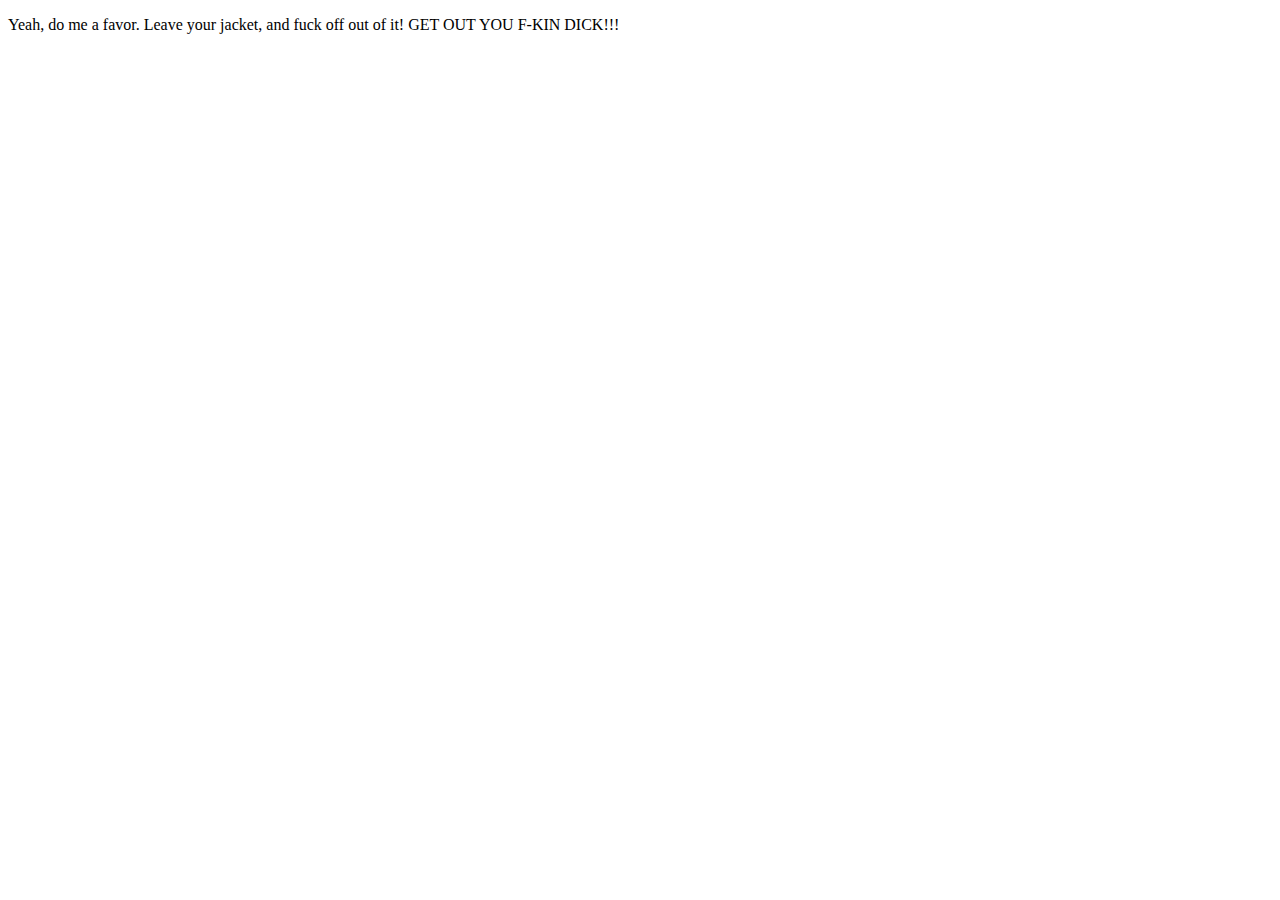
<file: html/content.html>
<!doctype html>
	<head lang="ja">
		<meta charset="utf-8">
		<title>ACCOUNT SETTING</title>
		<style>
			
		</style>
	</head>
	<body>
		<p>Yeah, do me a favor. Leave your jacket, and fuck off out of it! GET OUT YOU F-KIN DICK!!!
</p>
	</body>
</html>
</file>
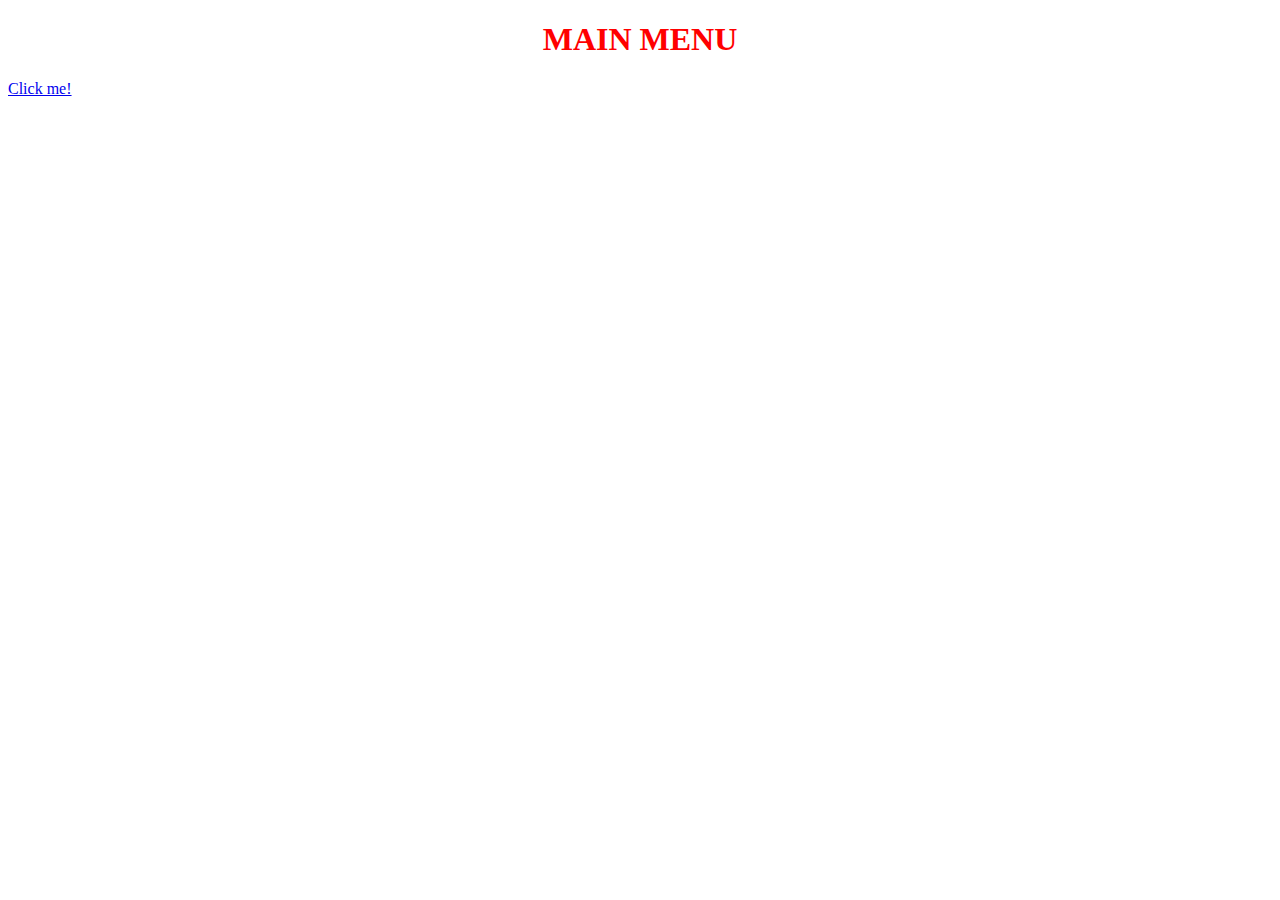
<file: html/main.html>
<!doctype html>
	<head>
		<meta charset="utf-8">
		<title>MAIN</title>
		<style>
			.head {
				color: red;
				text-align: center;
			}	
			
		</style>
	</head>
	<body>
		<h1 class="head">MAIN MENU</h1>
		<a href="C:/Users/okabe/Desktop/html/content.html">Click me!</a>
	</body>
</html>
</file>
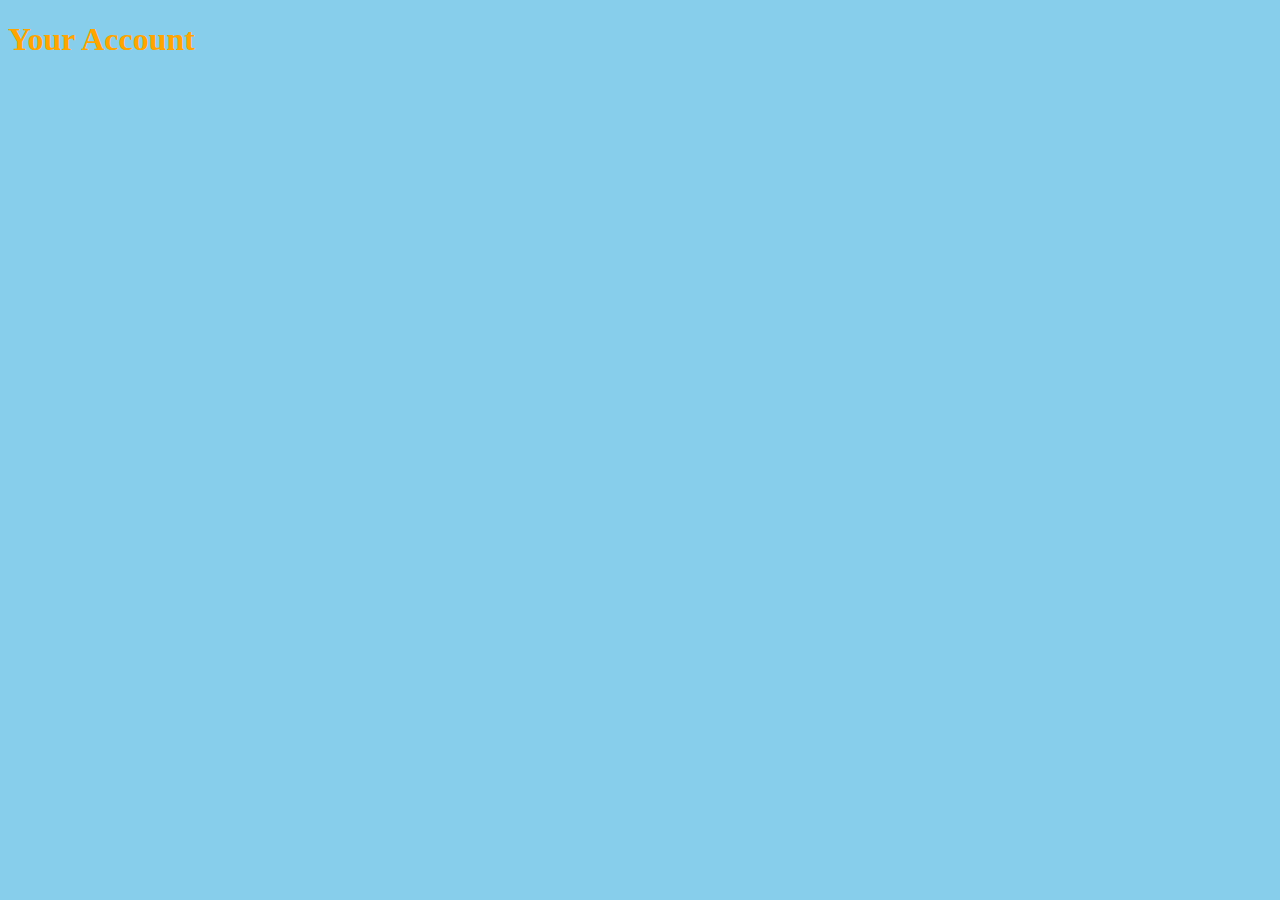
<file: html/test_01.html>
<!doctype html>
	<head lang="ja">
		<meta charset="utf-8">
		<title>WTH!?</title>

		<style>
			body {
				background-color: skyblue;
			}

			#upper {
				color: orange;
			}
		</style>
	</head>
	<body>
		<div id="upper">
			<h1>Your Account</h1>
		</div>

	</body>
</html>
</file>
